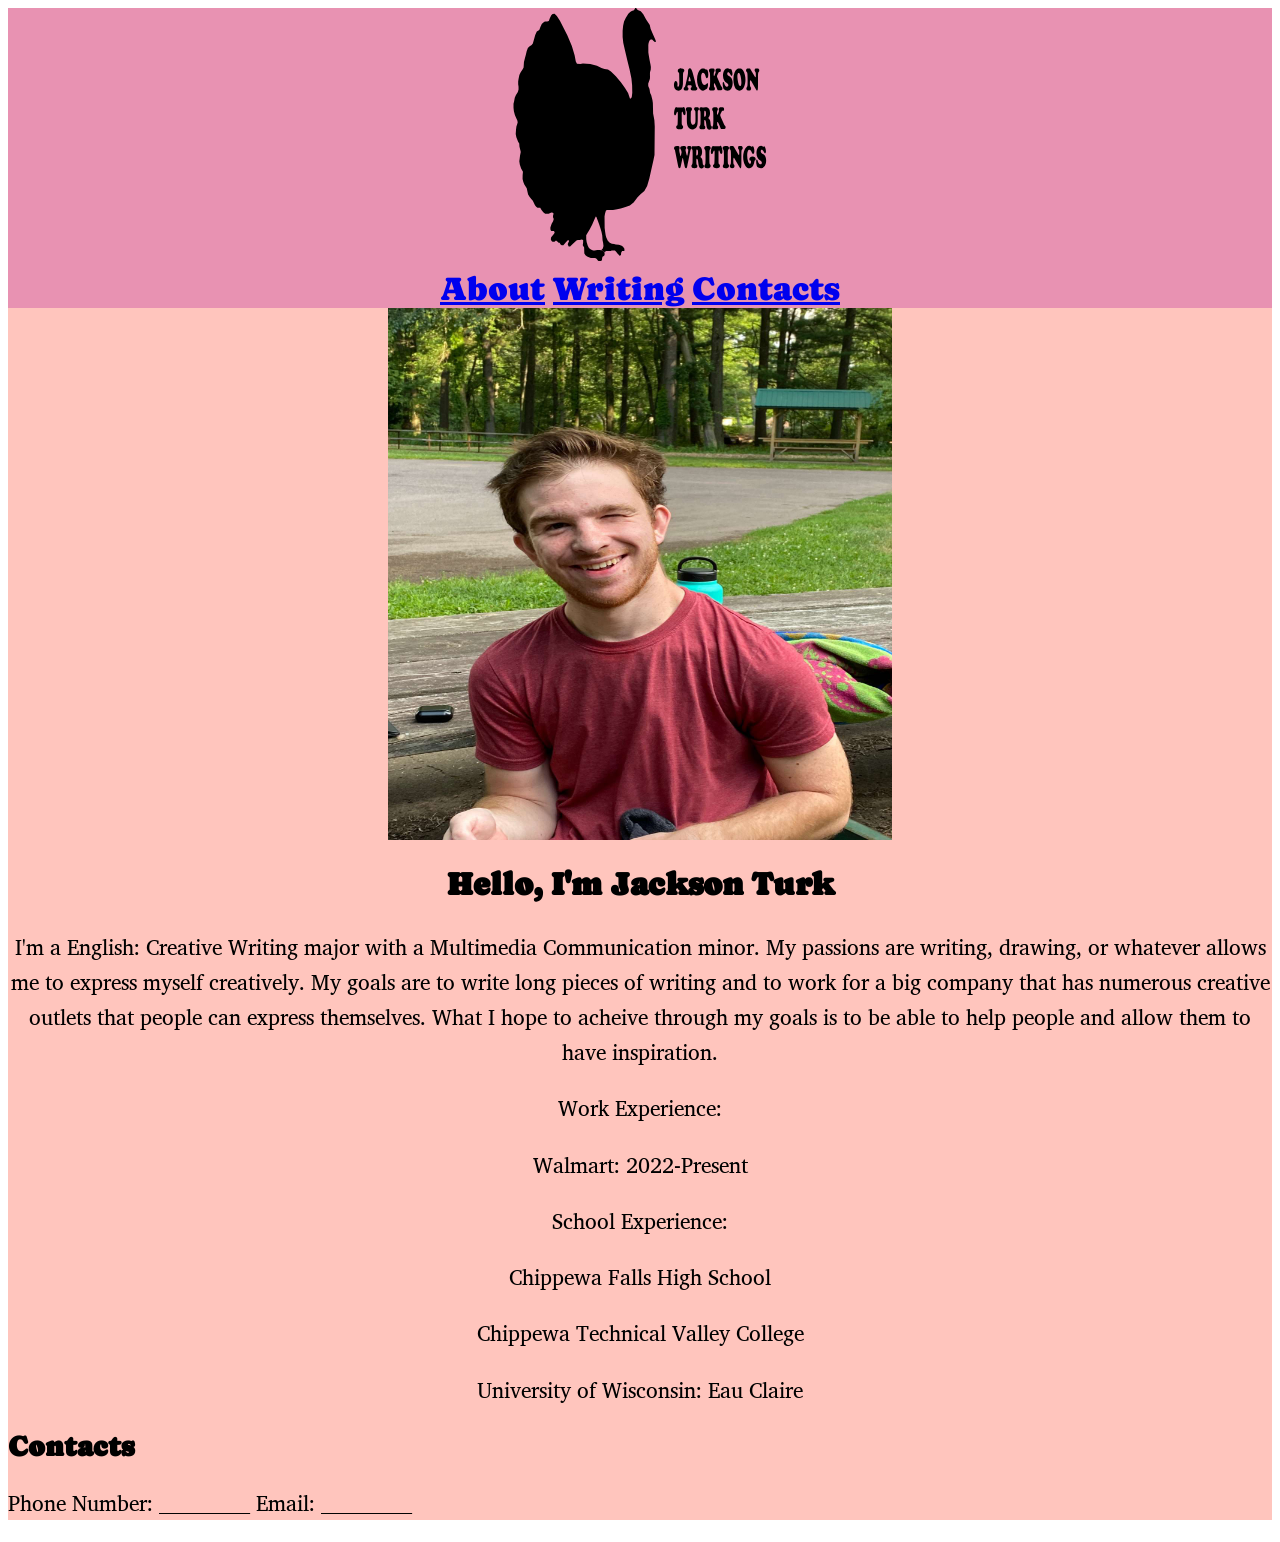
<file: index.html>
<!DOCTYPE html>
<html lang="en">
<head>
    <meta charset="UTF-8">
    <meta name="viewport" content="width=device-width, initial-scale=1.0">
    <title>Portfolio</title>
    <link rel="stylesheet" href="styles.css">
    <link rel="preconnect" href="https://fonts.googleapis.com">
<link rel="preconnect" href="https://fonts.gstatic.com" crossorigin>
<link href="https://fonts.googleapis.com/css2?family=Charis+SIL:ital,wght@0,400;0,700;1,400;1,700&family=Eater&family=Montserrat:ital,wght@0,700;1,700&family=Roboto+Mono:ital,wght@0,100..700;1,100..700&family=Roboto:ital,wght@0,100..900;1,100..900&display=swap" rel="stylesheet">
<link rel="preconnect" href="https://fonts.googleapis.com">
<link rel="preconnect" href="https://fonts.gstatic.com" crossorigin>
<link href="https://fonts.googleapis.com/css2?family=Caprasimo&family=Charis+SIL:ital,wght@0,400;0,700;1,400;1,700&family=Eater&family=Montserrat:ital,wght@0,700;1,700&family=Roboto+Mono:ital,wght@0,100..700;1,100..700&family=Roboto:ital,wght@0,100..900;1,100..900&display=swap" rel="stylesheet">
<link rel="icon" type="image/png" href="Images/favicon-96x96.png" sizes="96x96" />
<link rel="icon" type="image/svg+xml" href="Images/favicon.svg" />
<link rel="shortcut icon" href="Images/favicon.ico" />
<link rel="apple-touch-icon" sizes="180x180" href="Images/apple-touch-icon.png" />
<link rel="manifest" href="Images/site.webmanifest" />
</head>
<body>
    <header>
        <img src="Images/TurkeyLogo.svg" alt="Logo">
        <nav class="links">
            <a href="#about">About</a>
            <a href="writings.html">Writing</a>
            <a href="#contacts">Contacts</a>
        </nav>
    </header>
    <main class="home">
         <img src="Images/Selfie.jpg" alt="Me" class="imgMain">
    <div class="hello">
        <h2 id="about">Hello, I'm Jackson Turk</h2>
        <p>I'm a English: Creative Writing major with a Multimedia Communication minor. My passions are writing, drawing, or whatever allows me to express myself creatively. My goals are to write long pieces of writing and to work for a big company that has numerous creative outlets that people can express themselves. What I hope to acheive through my goals is to be able to help people and allow them to have inspiration.</p>
    </div>
    <div class="work">
        <p class="under">Work Experience:</p>
        <p>Walmart: 2022-Present</p>
    </div>
    <div class="school">
        <p class="line">School Experience:</p>
        <p>Chippewa Falls High School</p>
        <p>Chippewa Technical Valley College</p>
        <p>University of Wisconsin: Eau Claire</p>
    </div>
    <div class="reach">
        <h2 id="contacts">Contacts</h2>
            <P>Phone Number: _____________ Email: _____________</P>
    </div>
    </main>
</body>

</html>
</file>
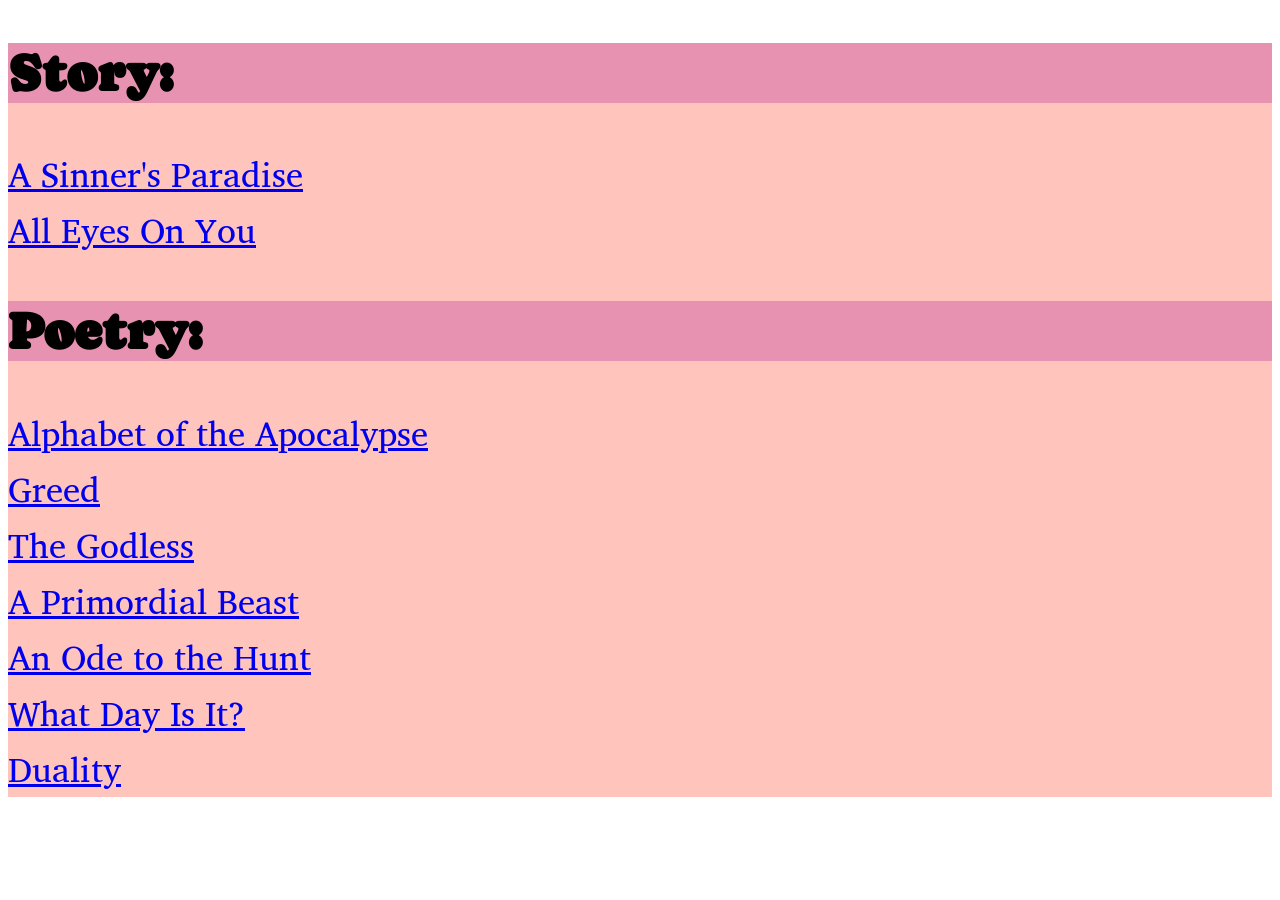
<file: writings.html>
<!DOCTYPE html>
<html lang="en">
<head>
    <meta charset="UTF-8">
    <meta name="viewport" content="width=device-width, initial-scale=1.0">
    <title>Portfolio</title>
    <link rel="stylesheet" href="styles.css">
    <link rel="preconnect" href="https://fonts.googleapis.com">
<link rel="preconnect" href="https://fonts.gstatic.com" crossorigin>
<link href="https://fonts.googleapis.com/css2?family=Charis+SIL:ital,wght@0,400;0,700;1,400;1,700&family=Eater&family=Montserrat:ital,wght@0,700;1,700&family=Roboto+Mono:ital,wght@0,100..700;1,100..700&family=Roboto:ital,wght@0,100..900;1,100..900&display=swap" rel="stylesheet">
<link rel="preconnect" href="https://fonts.googleapis.com">
<link rel="preconnect" href="https://fonts.gstatic.com" crossorigin>
<link href="https://fonts.googleapis.com/css2?family=Caprasimo&family=Charis+SIL:ital,wght@0,400;0,700;1,400;1,700&family=Eater&family=Montserrat:ital,wght@0,700;1,700&family=Roboto+Mono:ital,wght@0,100..700;1,100..700&family=Roboto:ital,wght@0,100..900;1,100..900&display=swap" rel="stylesheet">
<link rel="icon" type="image/png" href="Images/favicon-96x96.png" sizes="96x96" />
<link rel="icon" type="image/svg+xml" href="Images/favicon.svg" />
<link rel="shortcut icon" href="Images/favicon.ico" />
<link rel="apple-touch-icon" sizes="180x180" href="Images/apple-touch-icon.png" />
<link rel="manifest" href="Images/site.webmanifest" />
</head>
<body>
    <main class="art">
    <div class="story">
        <h2>Story:</h2>
        <nav>
            <a href="A Sinner's Paradise.pdf">A Sinner's Paradise</a>
            <a href="All Eyes On You.pdf">All Eyes On You</a>
        </nav>
    </div>
    <div class="story">
        <h2>Poetry:</h2>
        <nav>
            <a href="Alphabet of the Apocalypse.pdf">Alphabet of the Apocalypse</a>
            <a href="Greed.pdf">Greed</a>
            <a href="The Godless.pdf">The Godless</a>
            <a href="A Primordial Beast.pdf">A Primordial Beast</a>
            <a href="An Ode to the Hunt.pdf">An Ode to the Hunt</a>
            <a href="What Day Is It.pdf">What Day Is It?</a>
            <a href="Duality.pdf">Duality</a>
        </nav>
    </div>
    </main>
</body>
</html>
</file>
<file: styles.css>
@media(min-width: 500px){
 nav>a:hover{color: red;}
    main{background-color: #ffc5bd;}
    header{background-color: #e892b2;}
    header{font-size: 25pt; color: black;}
    .story>h2{background-color: #e892b2;}
    h1, h2, .links{font-family: "Caprasimo", serif;}
    p, .story>nav{font-family: "Charis SIL", serif;}
    main img{width: 504.2847px; height: 531.8696px;}
    .hello, .work, .school{font-size: 16pt;}
    header>img{width: 283.9125px; height: 252.8986px; align-content: center; justify-content: center;}
   main>img{display: block; margin: auto;}
    header, .hello, .work, .school{text-align: center;}
    .story>nav{display: flex; flex-direction: column;}
    .story{font-size: 26pt;}
    .reach>h2{font-size: 21pt;}
    .reach>p{font-size: 16pt}
 }
@media (min-width:1630px){
    header, .hello, .work, .school{text-align: left;}
    h1, .story>h2, .links{font-family: "Caprasimo", serif;}
    .story>h2{margin: 0; padding: 1rem;}
    p, .story>nav{font-family: "Charis SIL", serif;}
    .story>nav{padding: 1rem}
    .home{display:grid;grid-template-columns: 1fr 2fr;}
    main>img{display: grid;grid-area: 1/4/4/5;}
    .hello{grid-area: 1/1/2/4;}
    .school{grid-area: 2/1/3/4;}
    .work{grid-area: 3/1/4/4;}
    .reach{grid-area:4/1/5/4}
    .story{width: 50%; display: inline-flex;}
    .art{display: flex;}
    main>img{width: 600px; height: 630px;}
    header{display:grid;grid-template-columns: 1fr 2fr;}
    header>nav{align-content: space-evenly; align-text: right; display: block; margin: auto;}
    .under, .line{font-family: underline;}
}
</file>
